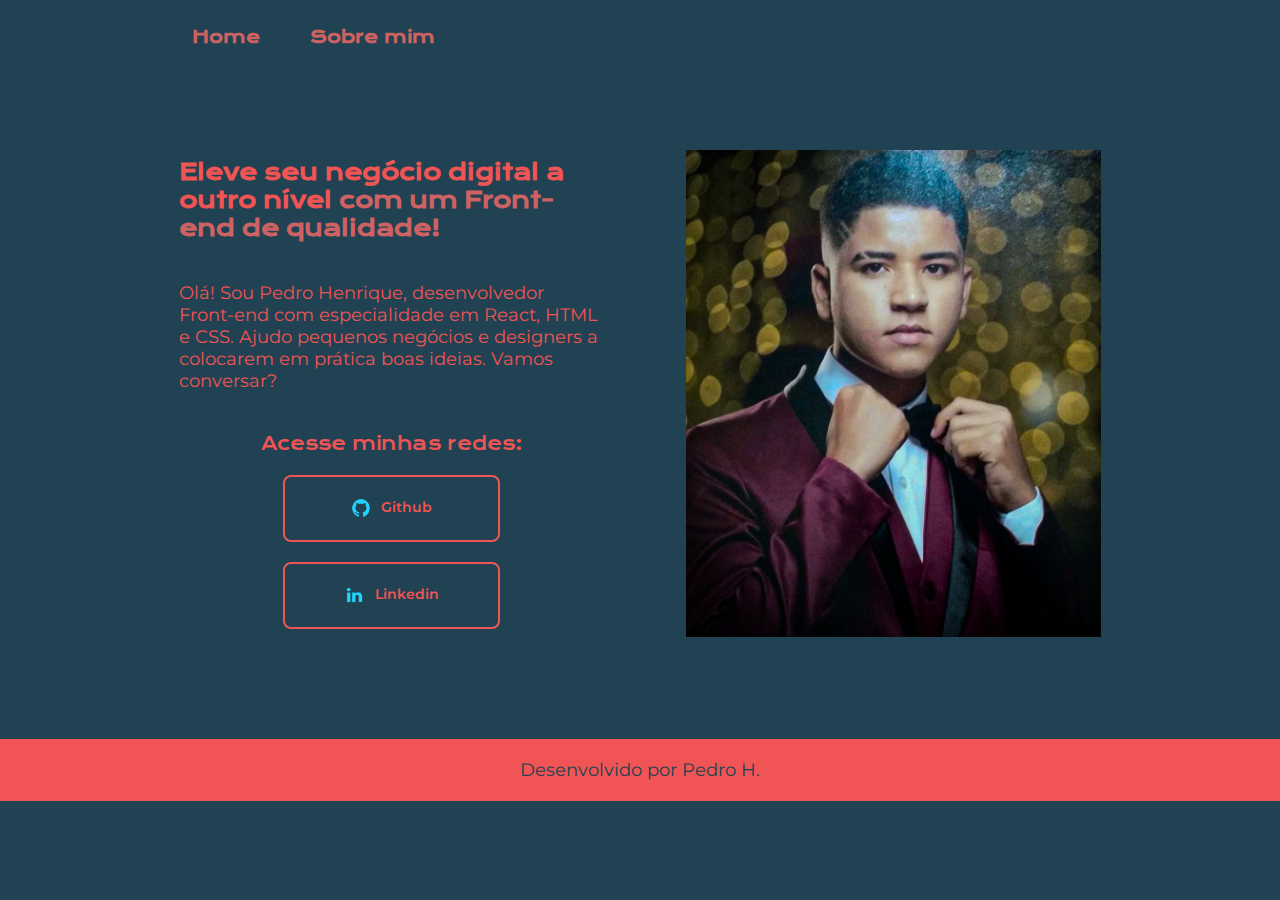
<file: index.html>
<!DOCTYPE html>

<html lang="pt-br">
    <head>
        <meta charset="UTF-8">
        <meta http-equiv="X-UA-Compatible" content="IE=edge">
        <meta name="viewport" content="width=device-width, initial-scale=1.0">
        <title>Portfólio</title>
        <link rel="stylesheet" href="styles\style.css">
    </head>

    <body>
        <header class="cabecalho">
            <nav class="cabecalho__menu">
                <a href="index.html" class="cabecalho__menu__link">Home</a>
                <a href="sobre-mim.html" class="cabecalho__menu__link">Sobre mim</a>
            </nav>
        </header>
        <main class="apresentacao">
            <section class="apresentacao__conteudo">
                <h1 class="apresentacao__conteudo__titulo">Eleve seu negócio digital a outro nível <strong class="destaque">com um Front-end de qualidade!</strong></h1>
                <p class="apresentacao__conteudo__texto">Olá! Sou Pedro Henrique, desenvolvedor Front-end com especialidade em React, HTML e CSS. Ajudo pequenos negócios e designers a colocarem em prática boas ideias. Vamos conversar?</p>
                <div class="apresentacao__links">
                    <h2 class="apresentacao__links__subtitulo">Acesse minhas redes:</h2>
                    
                    <a class="apresentacao__links__navegacao"  href="https://github.com/pepemesquita">
                        <img src="assets/github.png" alt="Icon do github" height="20px">
                        Github
                    </a>
                    <a class="apresentacao__links__navegacao"  href="https://www.linkedin.com/in/pedro-henrique-l-359a4b13b/">
                        <img  src="assets/linkedin.png" alt="Icon do Linkedin" height="20px">
                        Linkedin
                    </a>
                </div>
            </section>
        <img class="apresentacao__imagem" src="assets/eu.jpg" alt="Foto do Pedro" width = "440px" height = "422px">
        </main>
        <footer class="rodape">
            <p>Desenvolvido por Pedro H.</p>
        </footer>
    </body>

</html>
</file>
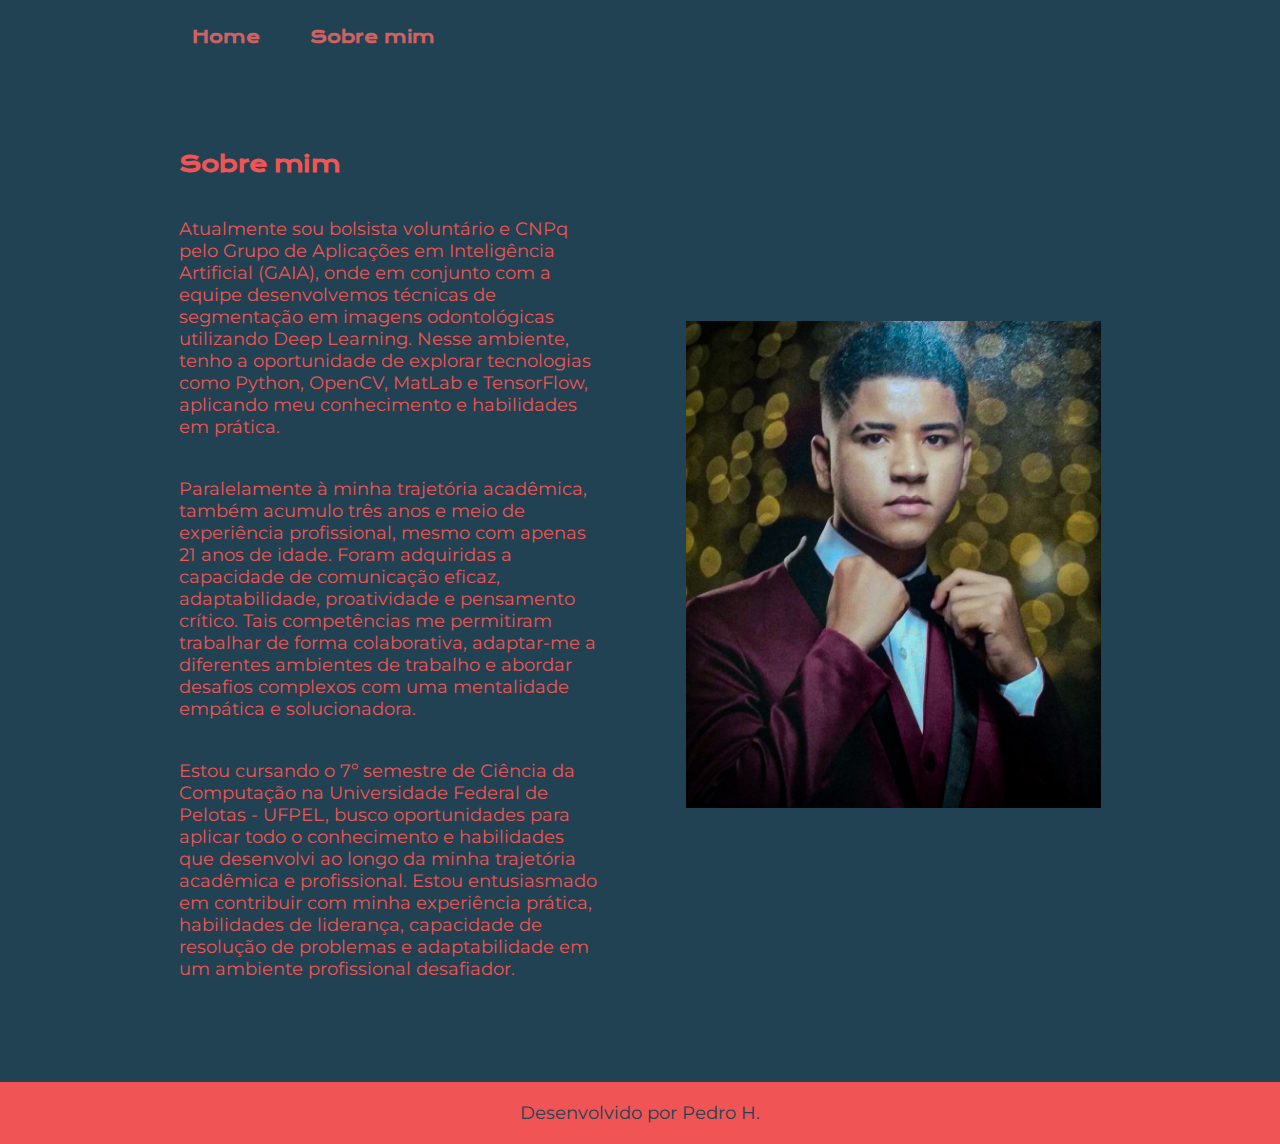
<file: sobre-mim.html>
<!DOCTYPE html>
<html lang="pt-br">
<head>
    <meta charset="UTF-8">
    <meta http-equiv="X-UA-Compatible" content="IE=edge">
    <meta name="viewport" content="width=device-width, initial-scale=1.0">
    <link rel="stylesheet" href="styles\style.css">
    <title>Sobre mim</title>
</head>

<body>
    <header class="cabecalho">
        <nav class="cabecalho__menu">
            <a href="index.html" class="cabecalho__menu__link">Home</a>
            <a href="sobre-mim.html" class="cabecalho__menu__link">Sobre mim</a>
        </nav>
    </header>
    
    <main class="apresentacao">
        <section class="apresentacao__conteudo">
            <h1 class="apresentacao__conteudo__titulo">Sobre mim</h1>
            <p class="apresentacao__conteudo__texto">Atualmente sou bolsista voluntário e CNPq pelo Grupo de Aplicações em Inteligência Artificial (GAIA), onde em conjunto com a equipe desenvolvemos técnicas de segmentação em imagens odontológicas utilizando Deep Learning. Nesse ambiente, tenho a oportunidade de explorar tecnologias como Python, OpenCV, MatLab e TensorFlow, aplicando meu conhecimento e habilidades em prática.
            </p>
            <p class="apresentacao__conteudo__texto">Paralelamente à minha trajetória acadêmica, também acumulo três anos e meio de experiência profissional, mesmo com apenas 21 anos de idade. Foram adquiridas a capacidade de comunicação eficaz, adaptabilidade, proatividade e pensamento crítico. Tais competências me permitiram trabalhar de forma colaborativa, adaptar-me a diferentes ambientes de trabalho e abordar desafios complexos com uma mentalidade empática e solucionadora.
            </p>
            <p class="apresentacao__conteudo__texto">Estou cursando o 7º semestre de Ciência da Computação na Universidade Federal de Pelotas - UFPEL, busco oportunidades para aplicar todo o conhecimento e habilidades que desenvolvi ao longo da minha trajetória acadêmica e profissional. Estou entusiasmado em contribuir com minha experiência prática, habilidades de liderança, capacidade de resolução de problemas e adaptabilidade em um ambiente profissional desafiador.
            </p>
        </section>
    <img class="apresentacao__imagem" src="assets/eu.jpg" alt="Foto do Pedro">
    </main>

    <footer class="rodape">
        <p>Desenvolvido por Pedro H.</p>
    </footer>
</body>
</html>
</file>
